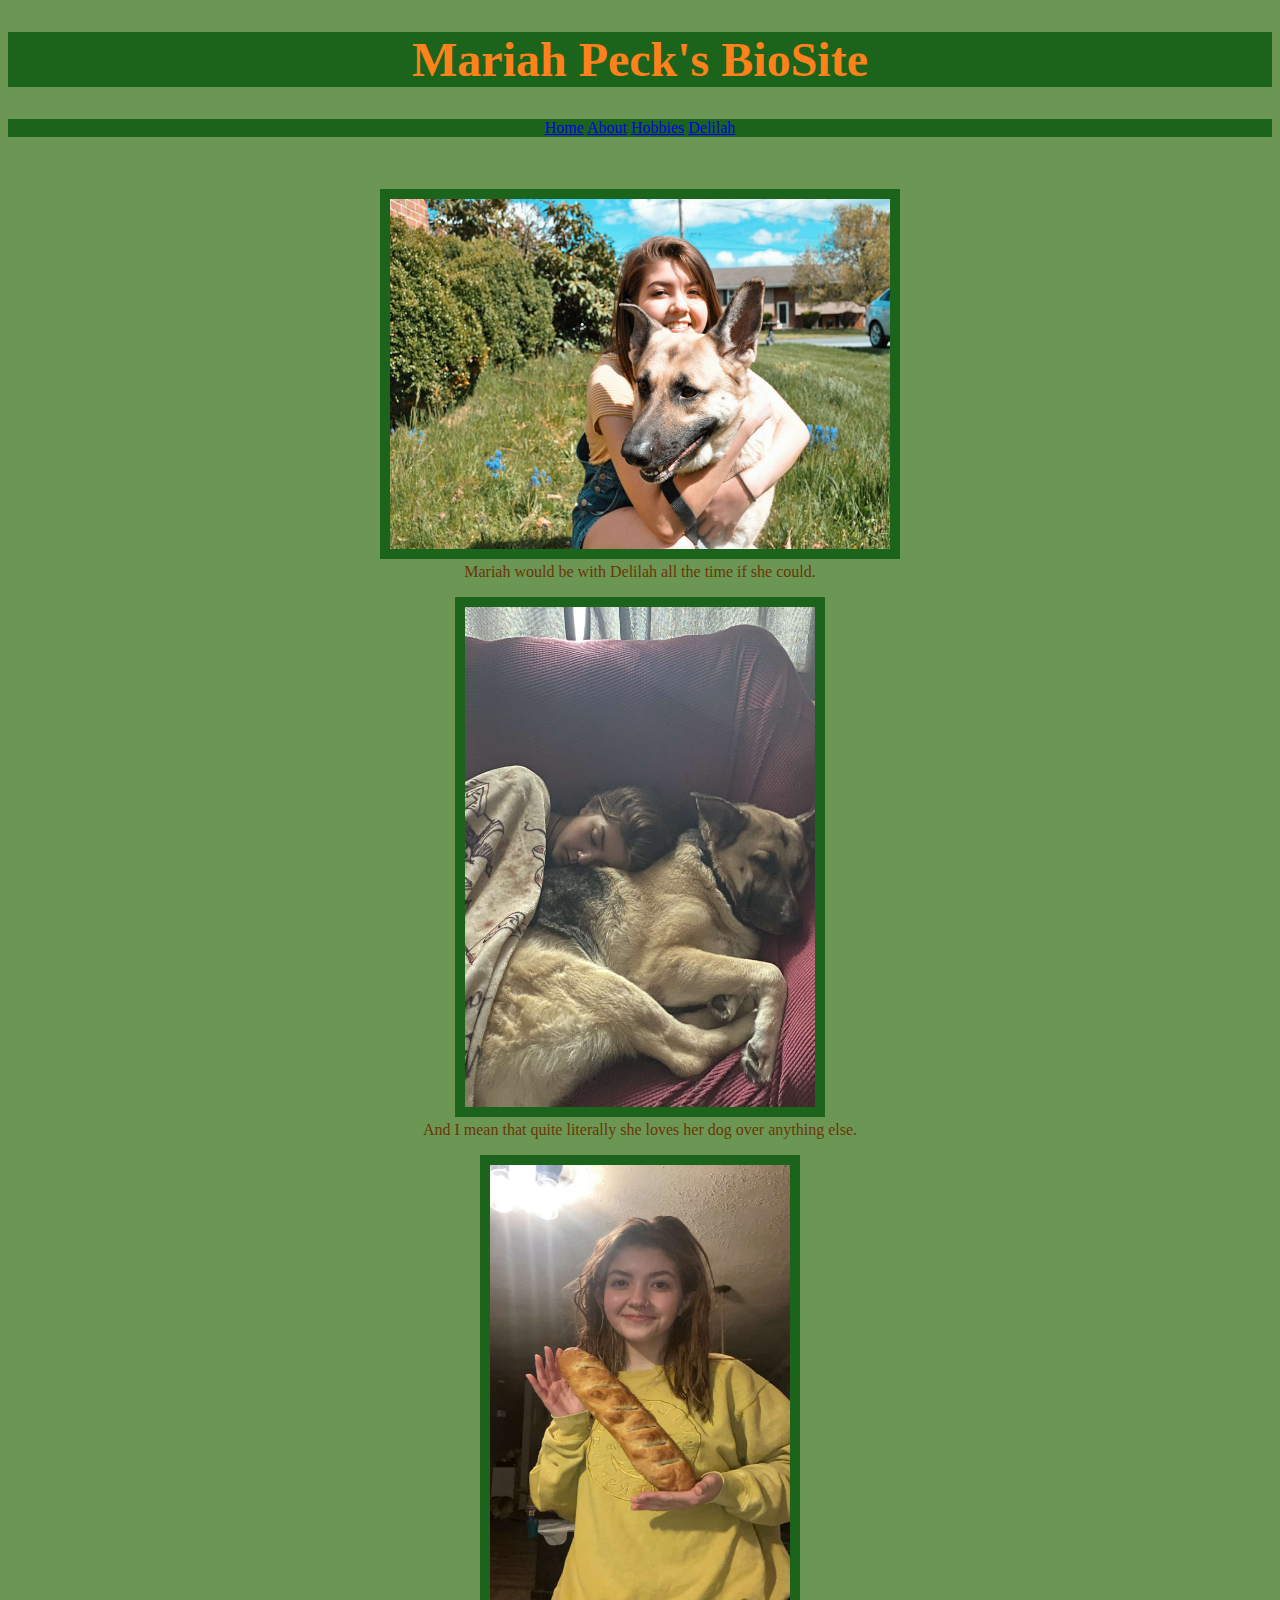
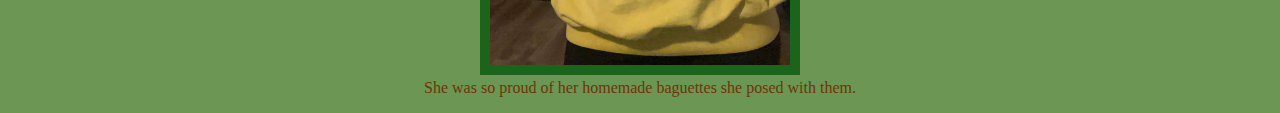
<file: index.html>
<!DOCTYPE html>
<html lang="en">
    <head>
        <link rel="stylesheet" href="bioSite.css">
        <title>BioSite Project</title>
    </head>
    <header>
        <h1>Mariah Peck's BioSite</h1>
    </header>
        <div id="navbar">
            <a href="index.html">Home</a>
            <a href="about.html">About</a>
            <a href="hobbies.html">Hobbies</a>
            <a href="delilah.html">Delilah</a>
	    </div>
        <div id="content-wrap">
        </div>
            <br>
            </br>
                <figure>
                    <img src="images\Mariah & Delilah Outside.jpg" alt="" width="500" height="350">
                        <figcaption>
                            Mariah would be with Delilah all the time if she could.
                        </figcaption>
                </figure>
                <figure>
                    <img src="images\Mariah & Delilah Sleeping.jpg" alt="" width="350" height="500">
                        <figcaption>
                            And I mean that quite literally she loves her dog over anything else.
                        </figcaption>
                </figure>
                <figure>
                    <img src="images\Baguette.jpg" alt="" width="300" height="500">
                        <figcaption>
                            She was so proud of her homemade baguettes she posed with them.
                        </figcaption>
                </figure>
        </div>
    </div>
</html>
</file>
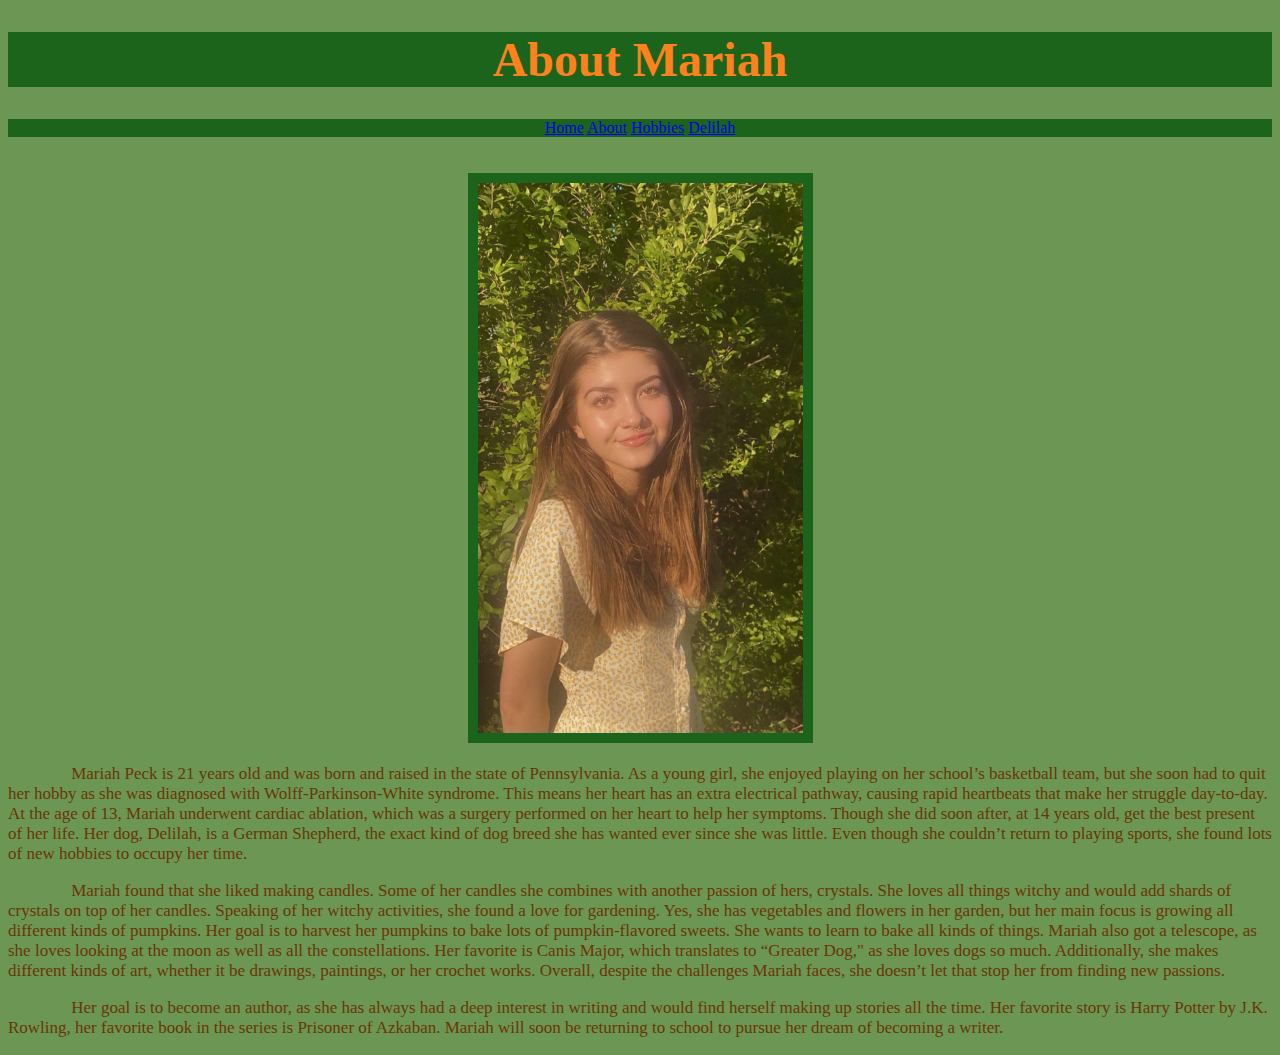
<file: about.html>
<!DOCTYPE html>

<html lang="en">
<head>
	<link rel="stylesheet" href="bioSite.css">
    <title>About</title>
</head>

<header>
	<h1>About Mariah</h1>
</header>
	   
    <div id="navbar">
        <a href="index.html">Home</a>
        <a href="about.html">About</a>
        <a href="hobbies.html">Hobbies</a>
        <a href="delilah.html">Delilah</a>
	</div>
    <br>
</br>
    <body>
        <div id="image-gallery">
            <div id="content-wrap">
             <img src="images\Mariah.jpg" alt="" width="325" height="550">
        <p>
            Mariah Peck is 21 years old and was born and raised in the state of Pennsylvania. 
            As a young girl, she enjoyed playing on her school’s basketball team, but she soon 
            had to quit her hobby as she was diagnosed with Wolff-Parkinson-White syndrome. 
            This means her heart has an extra electrical pathway, causing rapid heartbeats that make her struggle day-to-day. 
            At the age of 13, Mariah underwent cardiac ablation, which was a surgery performed on her heart to help her symptoms. 
            Though she did soon after, at 14 years old, get the best present of her life. 
            Her dog, Delilah, is a German Shepherd, the exact kind of dog breed she has wanted ever since she was little. 
            Even though she couldn’t return to playing sports, she found lots of new hobbies to occupy her time. 
        </p>
        <p>
            Mariah found that she liked making candles. Some of her candles she combines with another passion of hers, crystals. 
            She loves all things witchy and would add shards of crystals on top of her candles. Speaking of her witchy activities, she found a love for gardening. 
            Yes, she has vegetables and flowers in her garden, but her main focus is growing all different kinds of pumpkins. 
            Her goal is to harvest her pumpkins to bake lots of pumpkin-flavored sweets. She wants to learn to bake all kinds of things.
             Mariah also got a telescope, as she loves looking at the moon as well as all the constellations. 
             Her favorite is Canis Major, which translates to “Greater Dog," as she loves dogs so much. 
             Additionally, she makes different kinds of art, whether it be drawings, paintings, or her crochet works. 
             Overall, despite the challenges Mariah faces, she doesn’t let that stop her from finding new passions. 
        </p>
        <p>
            Her goal is to become an author, as she has always had a deep interest in writing and would find herself making up stories all the time. 
             Her favorite story is Harry Potter by J.K. Rowling, her favorite book in the series is Prisoner of Azkaban. Mariah will soon be returning to school to pursue her dream of becoming a writer. 
        </p>
            </div>
        </div>
    </body>
</html>
</file>
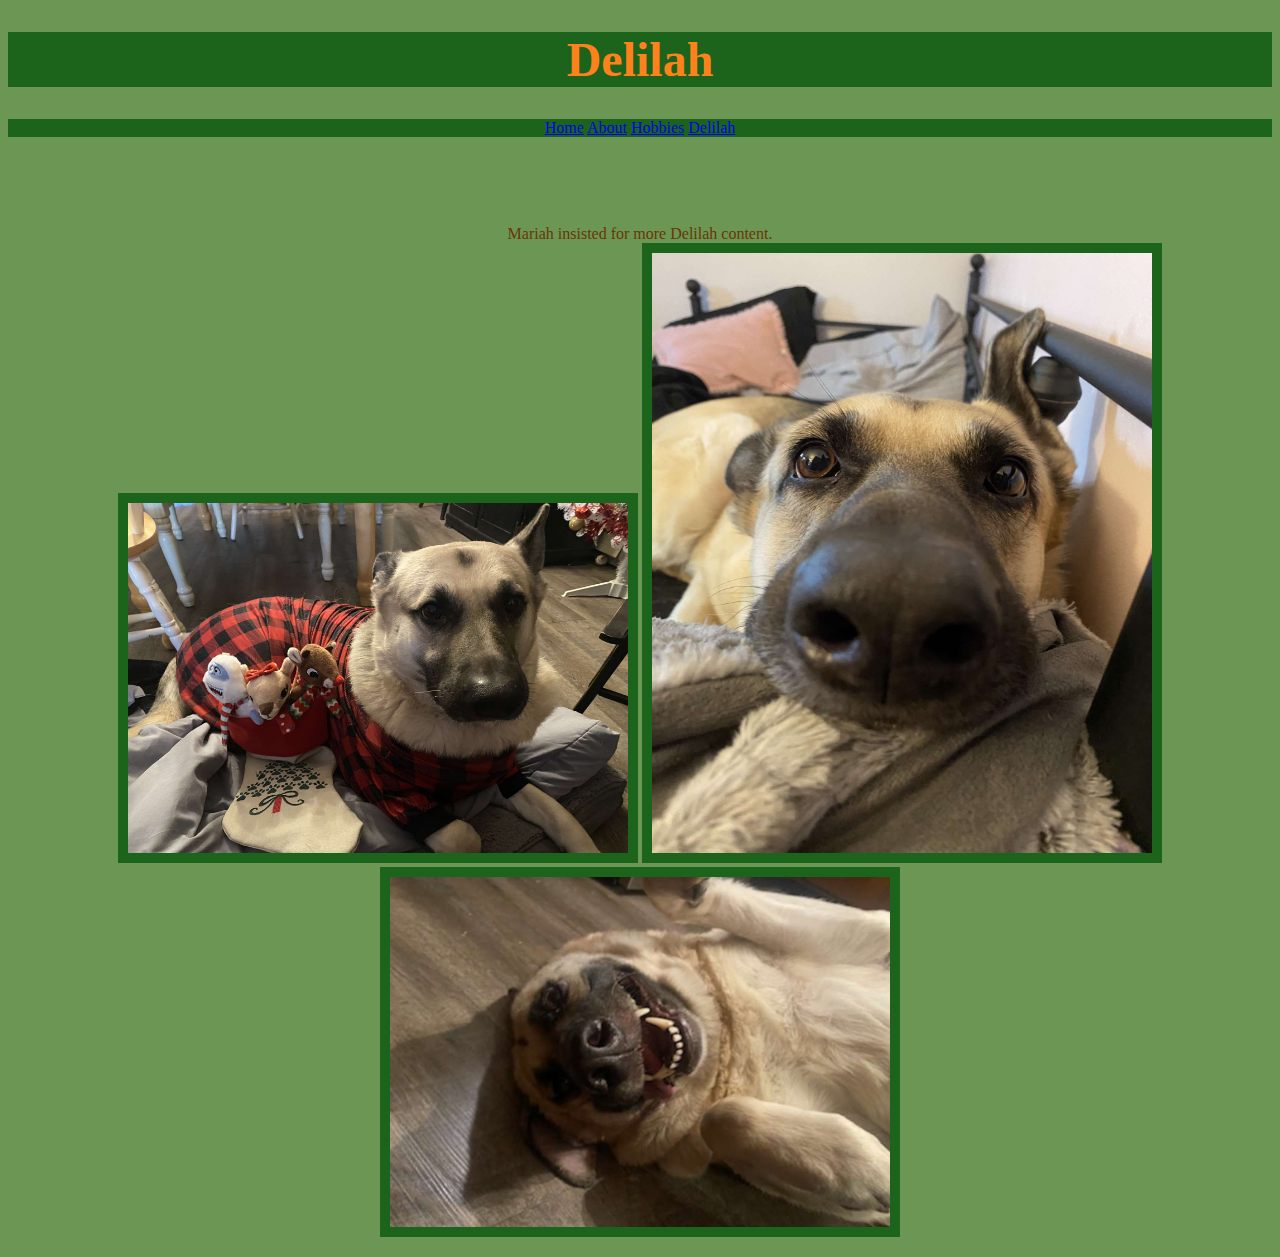
<file: delilah.html>
<!DOCTYPE html>

<html lang="en">
<head>
	<link rel="stylesheet" href="bioSite.css">
    <title>Delilah</title>
</head>

<header>
	<h1>Delilah</h1>
</header>
	   
    <div id="navbar">
        <a href="index.html">Home</a>
        <a href="about.html">About</a>
        <a href="hobbies.html">Hobbies</a>
        <a href="delilah.html">Delilah</a>
	</div>
         <br>
         </br>
         <body>
            <div id="image-gallery">
                <div id="content-wrap">
                    <br>
                </br>
                    <figure>
                        <figcaption>
                            Mariah insisted for more Delilah content.
                        </figcaption>
                        <img src="images\Delilah Pjs.jpg" alt="" width="500" height="350">
                        <img src="images\Delilah Snoze.jpg" alt="" width="500" height="600">
                        <img src="images\Delilah Goof.jpg" alt="" width="500" height="350">
                    </figure>
</file>
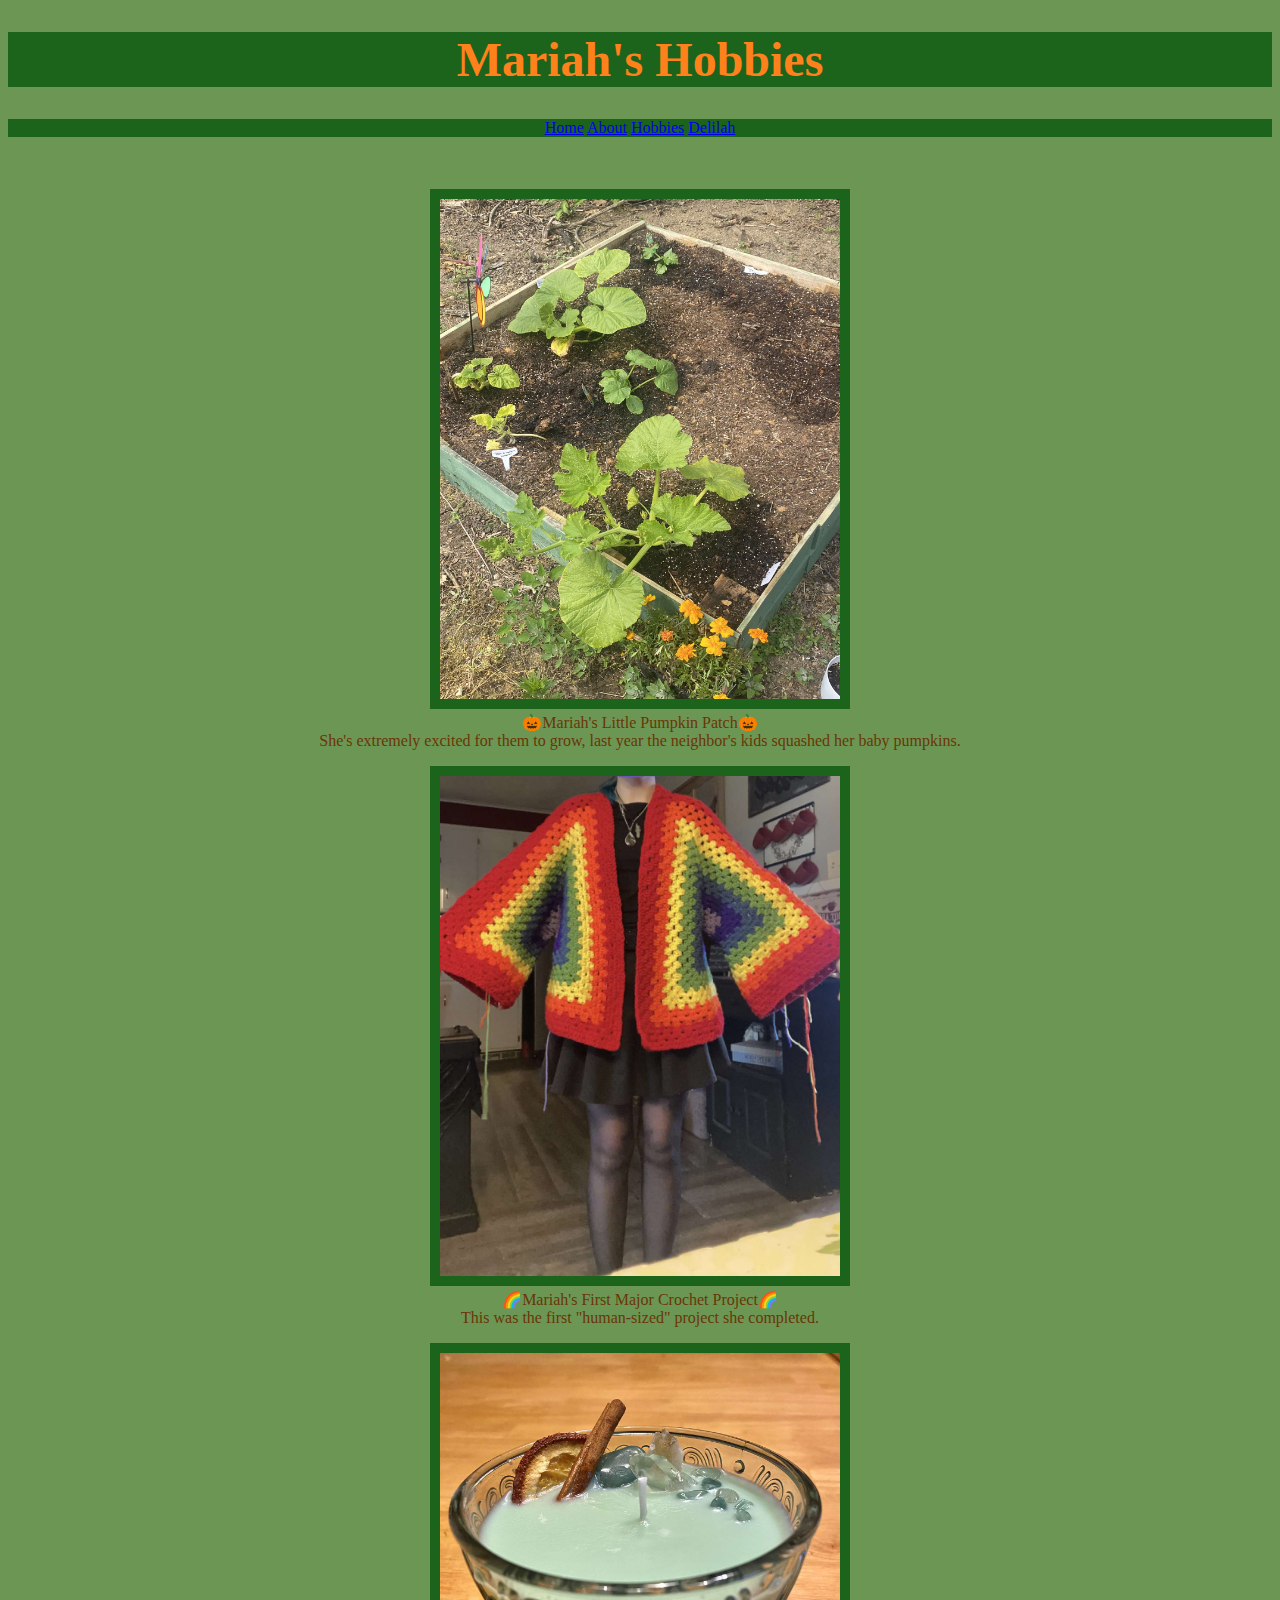
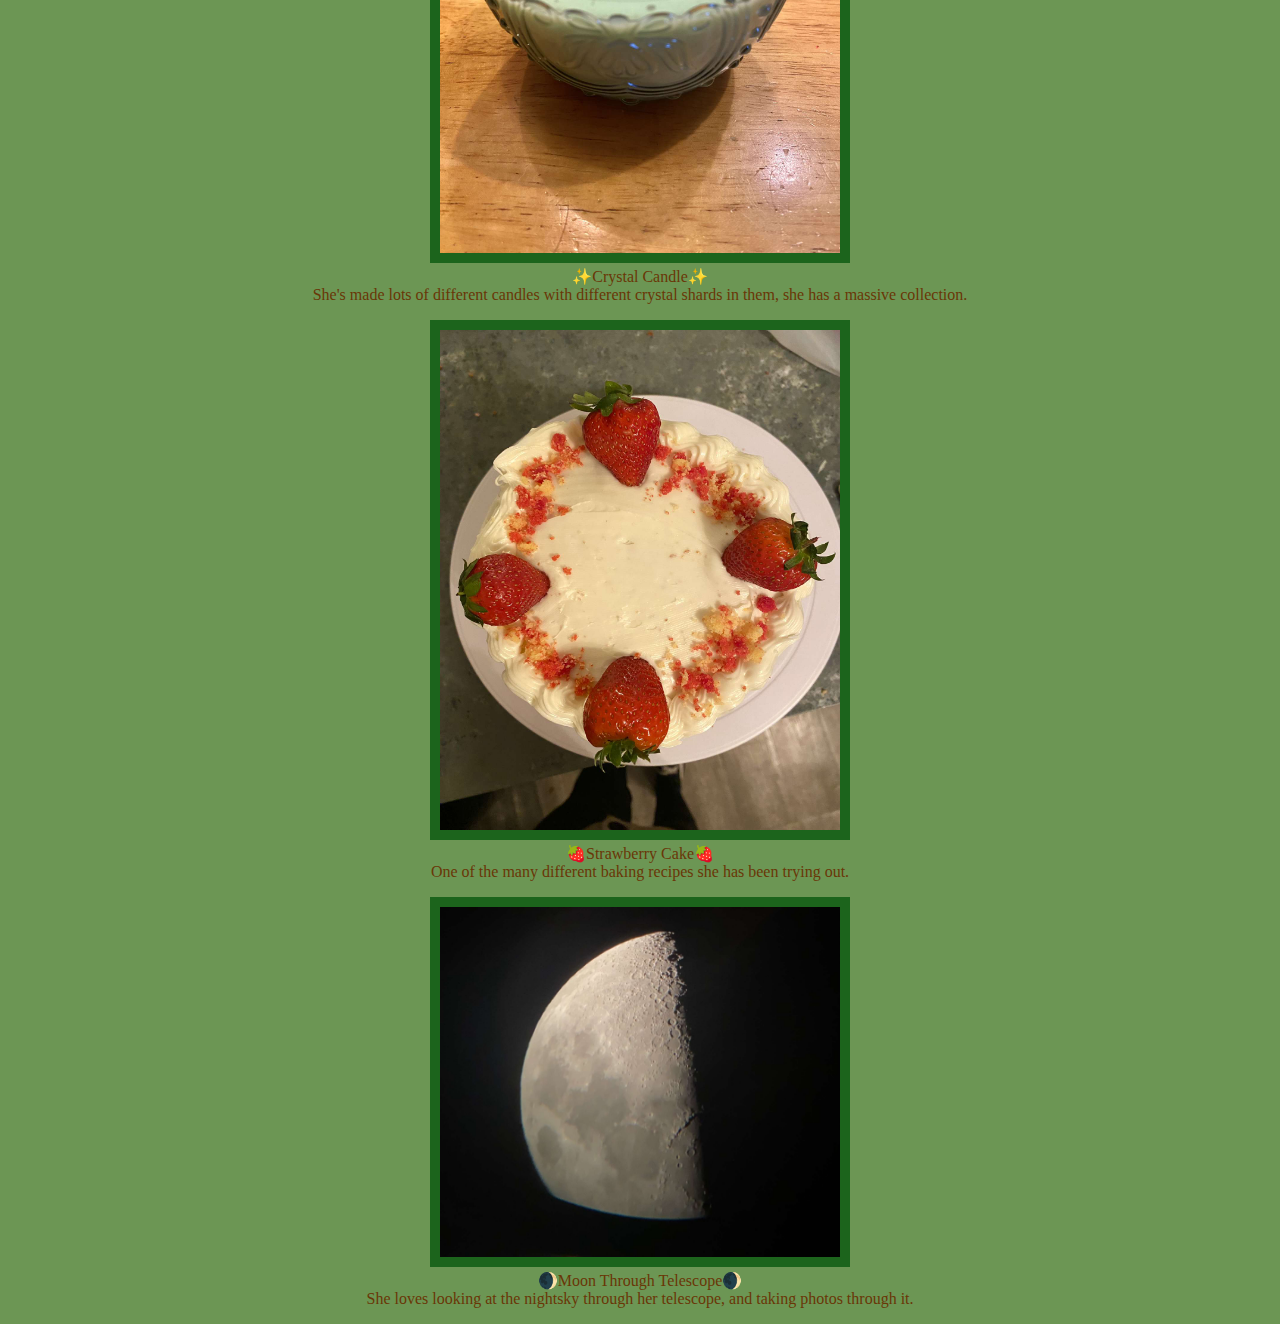
<file: hobbies.html>
<!DOCTYPE html>

<html lang="en">
<head>
	<link rel="stylesheet" href="bioSite.css">
    <title>Hobbies</title>
</head>

<header>
	<h1>Mariah's Hobbies</h1>
</header>
	   
    <div id="navbar">
        <a href="index.html">Home</a>
        <a href="about.html">About</a>
        <a href="hobbies.html">Hobbies</a>
        <a href="delilah.html">Delilah</a>
	</div>
         <br>
         </br>
         <body>
            <div id="image-gallery">
                <div id="content-wrap">
                    <figure>
                        <img src="images\Pumpkin.jpg" alt="" width="400" height="500">
                            <figcaption>
                                🎃Mariah's Little Pumpkin Patch🎃
                            </figcaption>
                            <figcaption> 
                                She's extremely excited for them to grow,
                                last year the neighbor's kids squashed her baby pumpkins.
                            </figcaption>
                    </figure>
                    <figure>
                        <img src="images\Crochet.jpg" alt="" width="400" height="500">
                            <figcaption>
                                🌈Mariah's First Major Crochet Project🌈
                            </figcaption>
                            <figcaption>
                                This was the first "human-sized" project she completed.
                            </figcaption>
                    </figure>
                    <figure>
                        <img src="images\Candle.jpg" alt="" width="400" height="500">
                            <figcaption>
                                ✨Crystal Candle✨
                            </figcaption>
                            <figcaption>
                                She's made lots of different candles with different 
                             crystal shards in them, she has a massive collection.
                            </figcaption>
                    </figure>
                    <figure>
                        <img src="images\Strawberry Cake.jpg" alt="" width="400" height="500">
                            <figcaption>
                                🍓Strawberry Cake🍓
                            </figcaption>
                            <figcaption>
                                One of the many different baking recipes she has been trying out.
                            </figcaption>
                    </figure>
                    <figure>
                        <img src="images\Moon.jpg" alt="" width="400" height="350">
                            <figcaption>
                                🌒Moon Through Telescope🌒
                            </figcaption>
                            <figcaption>
                                She loves looking at the nightsky through her telescope, and taking photos through it.
                            </figcaption>
                    </figure>
</file>
<file: bioSite.css>
header{
    font-size: 24px;
    background-color: #1c641c ;
    color: #ff811b;
    font-family: 'Monotype Corsiva', cursive;
}
body{
    background-color: #6c9654;
    text-align: center;
    color: #693707;
    }
img {
     border: 10px solid #1c641c;
    }
#navbar{
    background-color: #1c641c;
    text-align: center;
    color: #ff811b;
    text-decoration: none;
}
#container{
    background-color: #1c641c;
    text-align: center;
    text-decoration: none;
}
h2 {
    background-color: #0b1b02;
    text-align: center;
}
p {
    background-color: #6c9654;
    font-size: 17px;
    color: #693707;
    text-align:left;
    text-indent: 5%;
}
a:hover {
    color: #a8310c
  }
  
  a:visited {
    color: #ff811b;
  }
</file>
